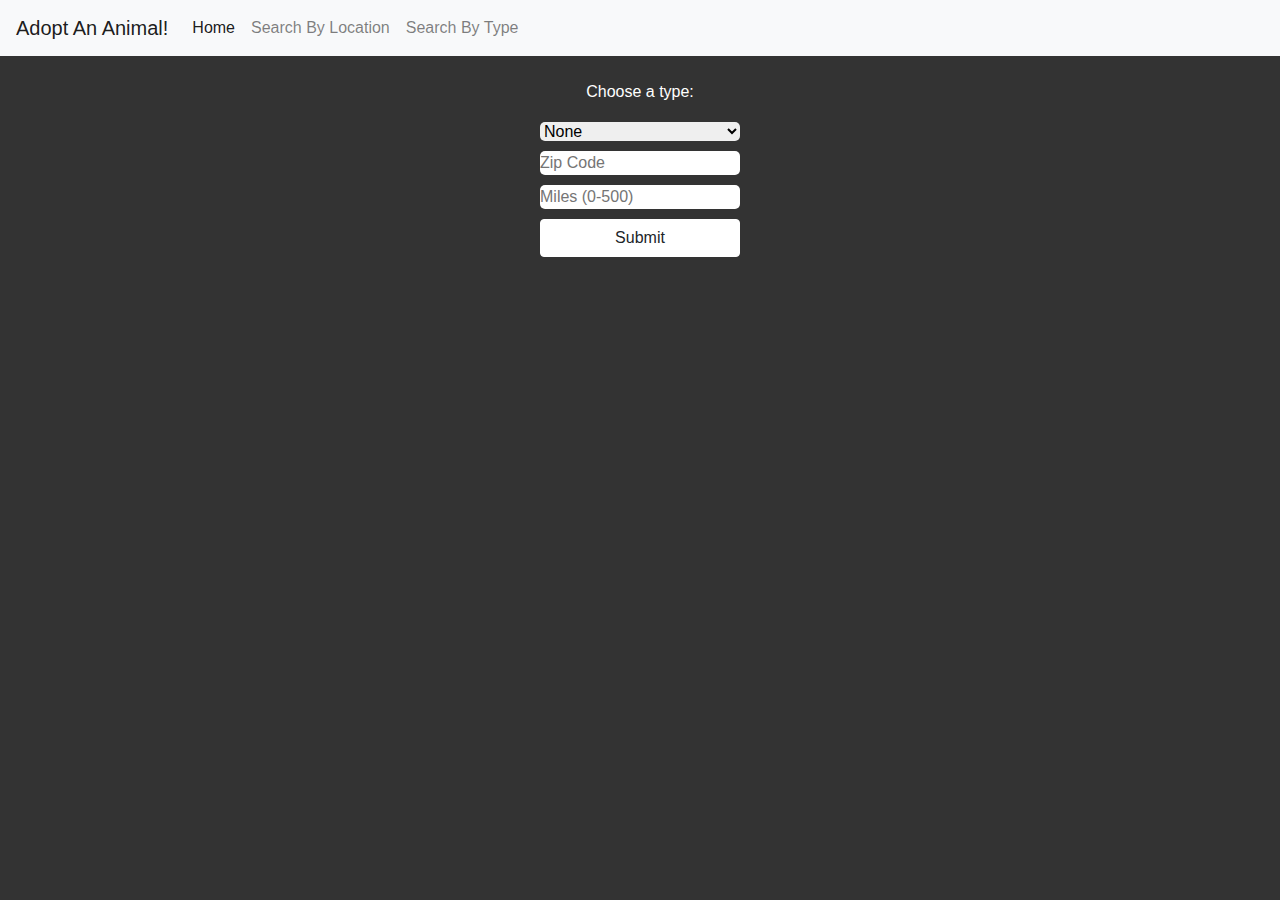
<file: animal-finder/location.html>
<!DOCTYPE html>
<html lang="en">

<head>
    <meta charset="UTF-8">
    <meta http-equiv="X-UA-Compatible" content="IE=edge">
    <meta name="viewport" content="width=device-width, initial-scale=1.0">
    <link rel="stylesheet" href="https://pro.fontawesome.com/releases/v5.10.0/css/all.css"
        integrity="sha384-AYmEC3Yw5cVb3ZcuHtOA93w35dYTsvhLPVnYs9eStHfGJvOvKxVfELGroGkvsg+p" crossorigin="anonymous" />
    <link rel="stylesheet" href="https://stackpath.bootstrapcdn.com/bootstrap/4.3.1/css/bootstrap.min.css"
        integrity="sha384-ggOyR0iXCbMQv3Xipma34MD+dH/1fQ784/j6cY/iJTQUOhcWr7x9JvoRxT2MZw1T" crossorigin="anonymous">
    <link rel="stylesheet" href="style.css">
    <title>Document</title>
</head>

<body>

    <!--Default icon-->
    <section>
        <nav class="navbar navbar-expand-lg navbar-light bg-light">
            <a class="navbar-brand" href="#">Adopt An Animal!</a>
            <button class="navbar-toggler" type="button" data-toggle="collapse" data-target="#navbarText"
                aria-controls="navbarText" aria-expanded="false" aria-label="Toggle navigation">
                <span class="navbar-toggler-icon"></span>
            </button>
            <div class="collapse navbar-collapse" id="navbarText">
                <ul class="navbar-nav mr-auto">
                    <li class="nav-item active">
                        <a class="nav-link" href="/index.html">Home <span class="sr-only">(current)</span></a>
                    </li>
                    <li class="nav-item">
                        <a class="nav-link" href="/location.html">Search By Location</a>
                    </li>
                    <li class="nav-item">
                        <a class="nav-link" href="#">Search By Type</a>
                    </li>
                </ul>

            </div>
        </nav>
    </section>

    <section class="search-form" id="search-form">
        <div class="search-form-container">
            <form class="animal-form">
                <label for="type">Choose a type:</label>
                <select id="type" name="type">
                    <option value="none">None</option>
                    <option value="dog">Dog</option>
                    <option value="cat">Cat</option>
                </select>
                <input type="text" id="zip" name="zip" placeholder="Zip Code">
                <input type="text" id="distance" name="distance" placeholder="Miles (0-500)">
                <button class="submit btn" type="submit">Submit</button>
            </form>
        </div>
    </section>

    <section class="carousel">

        <div class="animal-content">
            <div class="results">
                <!-- this is where the animal info goes -->
            </div>

        </div>

    </section>

    <!-- <footer class="card">
        <div class="card-body">
            <h5 class="card-title">footer</h5>
            <p class="card-text">footer.</p>
        </div>
    </footer> -->



    <script src="https://code.jquery.com/jquery-3.3.1.slim.min.js"
        integrity="sha384-q8i/X+965DzO0rT7abK41JStQIAqVgRVzpbzo5smXKp4YfRvH+8abtTE1Pi6jizo"
        crossorigin="anonymous"></script>
    <script src="https://cdnjs.cloudflare.com/ajax/libs/popper.js/1.14.7/umd/popper.min.js"
        integrity="sha384-UO2eT0CpHqdSJQ6hJty5KVphtPhzWj9WO1clHTMGa3JDZwrnQq4sF86dIHNDz0W1"
        crossorigin="anonymous"></script>
    <script src="https://stackpath.bootstrapcdn.com/bootstrap/4.3.1/js/bootstrap.min.js"
        integrity="sha384-JjSmVgyd0p3pXB1rRibZUAYoIIy6OrQ6VrjIEaFf/nJGzIxFDsf4x0xIM+B07jRM"
        crossorigin="anonymous"></script>
    <script src="script.js"></script>
</body>

</html>
</file>
<file: animal-finder/style.css>
* {
    box-sizing: border-box;
    margin: 0;
    padding: 0;
}

body {
    background-color: #333;
    height: 100vh;
    margin: 0;
}

#main-page {
    max-height: 600px;
}

li {
    list-style: none;
}

.btn {
    background-color: white;
    border: white 1px solid;
}

.btn:hover {
    opacity: 0.8;
}

.hero {
    position: relative;
    width: 100%;
    height: 100vh;
    display: flex;
    justify-content: center;
    align-items: center;
}
.hero::before {
    content: "";
    position: absolute;
    top: 0;
    left: 0;
    width: 100%;
    height: 100%;
    background: url('/photos/alexis-chloe-dD75iU5UAU4-unsplash.jpg');
    background-repeat: no-repeat;
    background-size: cover;
    background-position: center center;
    filter: brightness(60%);
}
.hero-content {
    position: relative;
    position: relative; 
    font-family: "Monserrat", sans-serif;
    color: white;
    text-align: center;
    margin: 0.625rem;
}

.hero-title {
    font-size: 3rem;
    font-weight: 600;
    margin-bottom: 0;
}
.hero-subtitle {
    font-size: 2rem;
    font-weight: 200;
    margin-top: 1rem;
}

.hero-content .btn a {
    text-decoration: none;
    color: black;
}

#search-form {
    background-color: #333;
    color: white;
}

/* Search By Location */
.search-form {
    background-color: #333;
    height: 35vh;
}

.search-form-container {
    max-width: 1100px;
    overflow: none;
    margin: auto;
    display: flex; 
    flex-direction: column;
    justify-content: center;
    align-items: center;
}

form {
    display: flex;
    flex-direction: column;
    width: 200px;
    padding: 1.5rem 0;
    gap: 10px;
}

form label {
    display: flex;
    justify-content: center;
    align-items: center;
}

 form label, form select, form input {
    border: none;
    border-radius: 5px;
} 

/* results */
.carousel {
    display: flex;
    justify-content: center;
    align-items: center;
}

.results {
    display: flex;
    flex-direction: column;
    align-items: center;
    justify-content: center;
    width: 300px;
}

.info-list {
    margin: 10px 0;
    display: flex;
    flex-direction: column;
    align-items: center;
    align-content: center;
    justify-content: center;
    border-radius: 10px;
}

.info-list img{
    border-radius: 10px;
    max-width: 100%;
    height: auto;
}

.animal-info-list ul{
    width: 300px;
    border: white 1px solid;
    border-radius: 10px;
    color: white;
    display: flex;
    flex-direction: column;
    justify-content: center;
    align-items: center;
    margin: 10px 0;
}


.line {
    border-top: 1px dotted white;
    width: 300px;
}


/* footer */

/* footer {
    margin-top: auto;
} */
</file>
